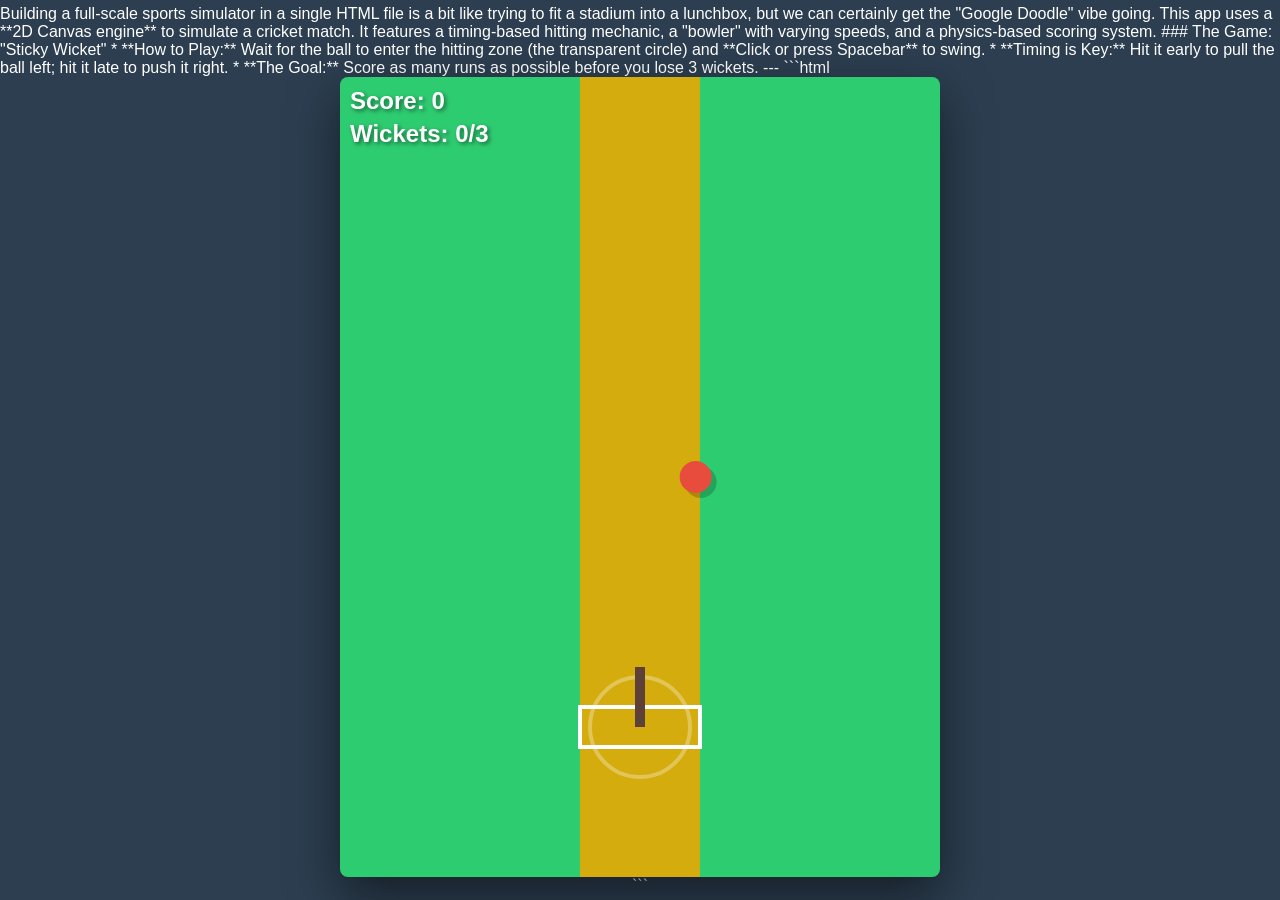
<file: ai_app.html>
Building a full-scale sports simulator in a single HTML file is a bit like trying to fit a stadium into a lunchbox, but we can certainly get the "Google Doodle" vibe going. 

This app uses a **2D Canvas engine** to simulate a cricket match. It features a timing-based hitting mechanic, a "bowler" with varying speeds, and a physics-based scoring system.

### The Game: "Sticky Wicket"
* **How to Play:** Wait for the ball to enter the hitting zone (the transparent circle) and **Click or press Spacebar** to swing.
* **Timing is Key:** Hit it early to pull the ball left; hit it late to push it right.
* **The Goal:** Score as many runs as possible before you lose 3 wickets.

---

```html
<!DOCTYPE html>
<html lang="en">
<head>
    <meta charset="UTF-8">
    <meta name="viewport" content="width=device-width, initial-scale=1.0">
    <title>Minimalist Cricket Pro</title>
    <style>
        :root {
            --grass: #2ecc71;
            --pitch: #f1c40f;
            --sky: #3498db;
        }
        body {
            margin: 0;
            padding: 0;
            display: flex;
            flex-direction: column;
            align-items: center;
            justify-content: center;
            height: 100vh;
            background-color: #2c3e50;
            font-family: 'Segoe UI', Tahoma, Geneva, Verdana, sans-serif;
            overflow: hidden;
            color: white;
        }
        #game-container {
            position: relative;
            box-shadow: 0 20px 50px rgba(0,0,0,0.5);
            border-radius: 8px;
            overflow: hidden;
        }
        canvas {
            background-color: var(--grass);
            display: block;
        }
        #ui-layer {
            position: absolute;
            top: 10px;
            left: 10px;
            pointer-events: none;
        }
        .stat {
            font-size: 24px;
            font-weight: bold;
            text-shadow: 2px 2px 4px rgba(0,0,0,0.5);
            margin-bottom: 5px;
        }
        #msg {
            position: absolute;
            top: 50%;
            left: 50%;
            transform: translate(-50%, -50%);
            font-size: 48px;
            text-align: center;
            display: none;
            background: rgba(0,0,0,0.7);
            padding: 20px;
            border-radius: 15px;
            width: 80%;
        }
        button {
            padding: 10px 25px;
            font-size: 20px;
            background: var(--pitch);
            border: none;
            border-radius: 5px;
            cursor: pointer;
            font-weight: bold;
            margin-top: 15px;
        }
        button:hover { background: #d4ac0d; }
    </style>
</head>
<body>

    <div id="game-container">
        <canvas id="gameCanvas" width="600" height="800"></canvas>
        <div id="ui-layer">
            <div class="stat">Score: <span id="score">0</span></div>
            <div class="stat">Wickets: <span id="wickets">0</span>/3</div>
        </div>
        <div id="msg">
            <div id="msg-text">OUT!</div>
            <button onclick="resetGame()">Play Again</button>
        </div>
    </div>

<script>
    const canvas = document.getElementById('gameCanvas');
    const ctx = canvas.getContext('2d');
    const scoreEl = document.getElementById('score');
    const wicketsEl = document.getElementById('wickets');
    const msgBox = document.getElementById('msg');
    const msgText = document.getElementById('msg-text');

    // Game Constants
    const PITCH_WIDTH = 120;
    const BATTER_Y = 650;
    const HIT_ZONE_RADIUS = 50;
    
    // Game State
    let score = 0;
    let wickets = 0;
    let gameActive = true;
    let ball = { x: 300, y: 100, vx: 0, vy: 0, active: false, radius: 8, speed: 5 };
    let bat = { angle: 0, swinging: false, frame: 0 };
    let particles = [];

    function initBall() {
        ball.active = true;
        ball.x = 300 + (Math.random() * 20 - 10);
        ball.y = 100;
        ball.vy = ball.speed + (score / 10); // Get faster as score increases
        ball.vx = (Math.random() - 0.5) * 2;
        ball.radius = 8;
    }

    function drawPitch() {
        // Draw the pitch
        ctx.fillStyle = '#d4ac0d';
        ctx.fillRect(300 - PITCH_WIDTH/2, 0, PITCH_WIDTH, canvas.height);
        
        // Crease
        ctx.strokeStyle = "white";
        ctx.lineWidth = 4;
        ctx.strokeRect(300 - PITCH_WIDTH/2, BATTER_Y - 20, PITCH_WIDTH, 40);

        // Hitting Zone Indicator
        ctx.beginPath();
        ctx.arc(300, BATTER_Y, HIT_ZONE_RADIUS, 0, Math.PI * 2);
        ctx.strokeStyle = "rgba(255, 255, 255, 0.3)";
        ctx.stroke();
    }

    function drawBatter() {
        ctx.save();
        ctx.translate(300, BATTER_Y);
        
        // Simple "Wedge" Bat
        ctx.rotate(bat.angle);
        ctx.fillStyle = "#5d4037";
        ctx.fillRect(-5, -60, 10, 60); // Bat handle and blade
        
        // Bat "Shadow" or Swing arc
        if(bat.swinging) {
            ctx.fillStyle = "rgba(255,255,255,0.2)";
            ctx.beginPath();
            ctx.arc(0,0, 60, -Math.PI, 0);
            ctx.fill();
        }

        ctx.restore();
    }

    function drawBall() {
        if(!ball.active) return;
        
        // Shadow
        ctx.fillStyle = "rgba(0,0,0,0.2)";
        ctx.beginPath();
        ctx.arc(ball.x + 5, ball.y + 5, ball.radius, 0, Math.PI*2);
        ctx.fill();

        // Ball
        ctx.fillStyle = "#e74c3c";
        ctx.beginPath();
        ctx.arc(ball.x, ball.y, ball.radius, 0, Math.PI*2);
        ctx.fill();
    }

    function createParticles(x, y, color) {
        for(let i=0; i<10; i++) {
            particles.push({
                x, y,
                vx: (Math.random() - 0.5) * 10,
                vy: (Math.random() - 0.5) * 10,
                life: 1.0,
                color
            });
        }
    }

    function update() {
        if(!gameActive) return;

        // Ball Movement
        if(ball.active) {
            ball.y += ball.vy;
            ball.x += ball.vx;
            // Fake 3D scaling
            ball.radius = 8 + (ball.y / 50);

            // Check for Miss (Out)
            if(ball.y > canvas.height) {
                ball.active = false;
                wickets++;
                wicketsEl.innerText = wickets;
                showFlash("OUT!", "#e74c3c");
                if(wickets >= 3) endGame();
                else setTimeout(initBall, 1500);
            }
        }

        // Bat Animation
        if(bat.swinging) {
            bat.frame++;
            bat.angle = Math.sin(bat.frame * 0.5) * 2;
            if(bat.frame > 10) {
                bat.swinging = false;
                bat.angle = 0;
                bat.frame = 0;
            }
        }

        // Particle update
        particles.forEach((p, i) => {
            p.x += p.vx;
            p.y += p.vy;
            p.life -= 0.02;
            if(p.life <= 0) particles.splice(i, 1);
        });
    }

    function swing() {
        if(!gameActive || bat.swinging) return;
        bat.swinging = true;

        // Collision Detection
        if(ball.active) {
            let dist = Math.abs(ball.y - BATTER_Y);
            if(dist < HIT_ZONE_RADIUS) {
                // Calculation of runs based on timing
                // Perfect timing = 300 x-axis
                let timing = ball.x - 300; 
                ball.vy = -Math.abs(ball.vy) * 1.5; // Send it back
                ball.vx = (Math.random() - 0.5) * 20; // Random direction for now
                ball.active = false; // "Hit" sends ball off screen
                
                let runs = [4, 6, 1, 2][Math.floor(Math.random() * 4)];
                score += runs;
                scoreEl.innerText = score;
                
                createParticles(ball.x, ball.y, "#f1c40f");
                showFlash(runs + " RUNS!", "#f1c40f");
                
                setTimeout(initBall, 1500);
            }
        }
    }

    function showFlash(txt, color) {
        ctx.save();
        ctx.fillStyle = color;
        ctx.font = "bold 40px Arial";
        ctx.textAlign = "center";
        ctx.fillText(txt, 300, 400);
        ctx.restore();
    }

    function draw() {
        ctx.clearRect(0, 0, canvas.width, canvas.height);
        drawPitch();
        
        // Draw Particles
        particles.forEach(p => {
            ctx.globalAlpha = p.life;
            ctx.fillStyle = p.color;
            ctx.fillRect(p.x, p.y, 4, 4);
        });
        ctx.globalAlpha = 1.0;

        drawBatter();
        drawBall();

        update();
        requestAnimationFrame(draw);
    }

    function endGame() {
        gameActive = false;
        msgText.innerHTML = `GAME OVER<br>Final Score: ${score}`;
        msgBox.style.display = "block";
    }

    function resetGame() {
        score = 0;
        wickets = 0;
        scoreEl.innerText = "0";
        wicketsEl.innerText = "0";
        msgBox.style.display = "none";
        gameActive = true;
        initBall();
    }

    // Controls
    window.addEventListener('keydown', (e) => { if(e.code === 'Space') swing(); });
    canvas.addEventListener('mousedown', swing);

    // Start
    initBall();
    draw();

</script>
</body>
</html>
```
</file>
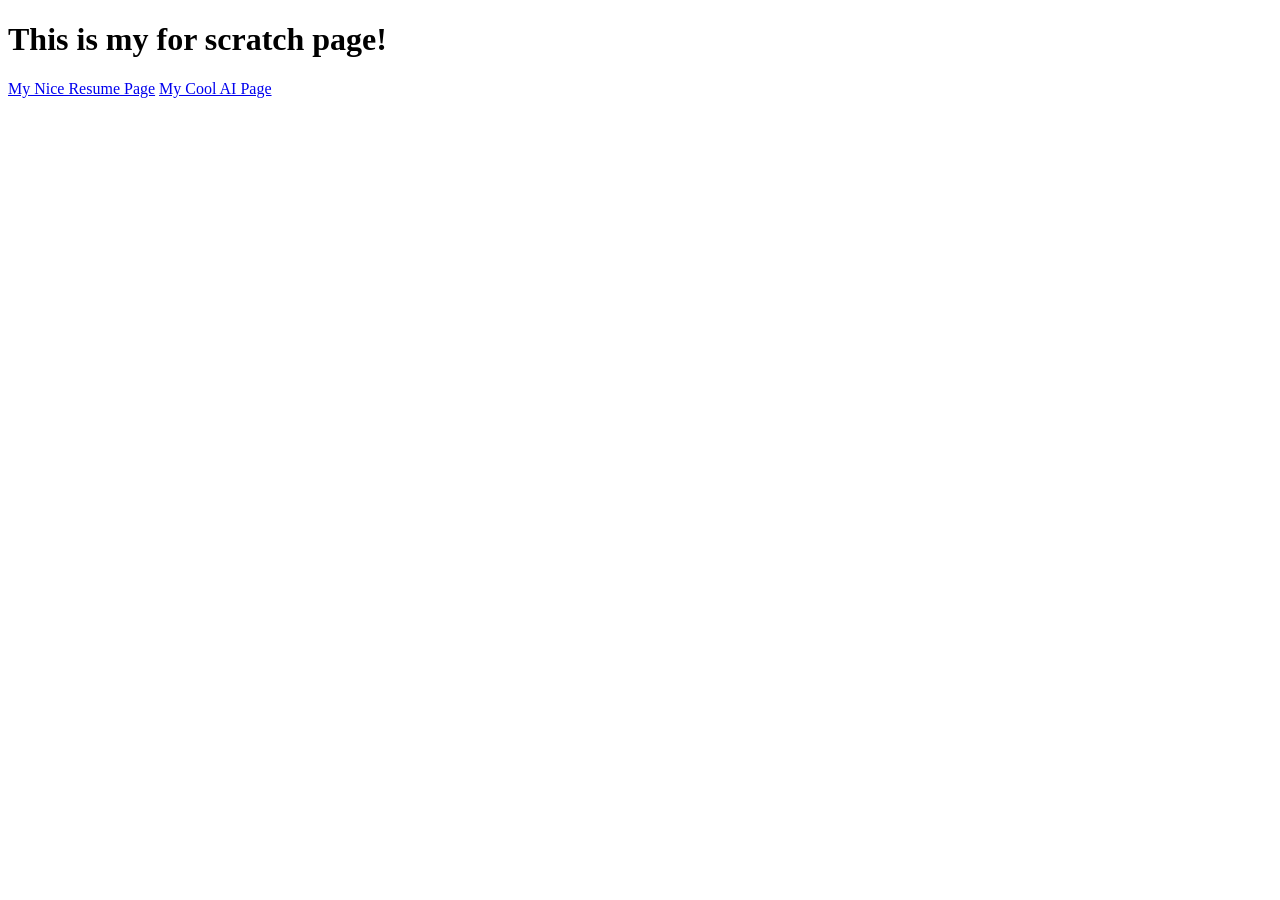
<file: from_scratch.html>
<!DOCTYPE html>
<html lang="en">
<head>
    <meta charset="UTF-8">
    <meta name="viewport" content="width=device-width, initial-scale=1.0">
    <title>Document</title>
</head>
<body>
    <h1> 
        This is my for scratch page!
    </h1>
<p>
<a href="index.html">My Nice Resume Page</a>
<a href="ai_app.html">My Cool AI Page</a>
</p>

<p>
    <div class='tableauPlaceholder' id='viz1776177172278' style='position: relative'><noscript><a href='#'><img alt='Timeline ' src='https:&#47;&#47;public.tableau.com&#47;static&#47;images&#47;BY&#47;BYUAlumniintheSuperBowl_16437567503580&#47;Timeline&#47;1_rss.png' style='border: none' /></a></noscript><object class='tableauViz'  style='display:none;'><param name='host_url' value='https%3A%2F%2Fpublic.tableau.com%2F' /> <param name='embed_code_version' value='3' /> <param name='site_root' value='' /><param name='name' value='BYUAlumniintheSuperBowl_16437567503580&#47;Timeline' /><param name='tabs' value='no' /><param name='toolbar' value='yes' /><param name='static_image' value='https:&#47;&#47;public.tableau.com&#47;static&#47;images&#47;BY&#47;BYUAlumniintheSuperBowl_16437567503580&#47;Timeline&#47;1.png' /> <param name='animate_transition' value='yes' /><param name='display_static_image' value='yes' /><param name='display_spinner' value='yes' /><param name='display_overlay' value='yes' /><param name='display_count' value='yes' /><param name='language' value='en-US' /></object></div>                <script type='text/javascript'>                    var divElement = document.getElementById('viz1776177172278');                    var vizElement = divElement.getElementsByTagName('object')[0];                    if ( divElement.offsetWidth > 800 ) { vizElement.style.width='1400px';vizElement.style.height='927px';} else if ( divElement.offsetWidth > 500 ) { vizElement.style.width='1400px';vizElement.style.height='927px';} else { vizElement.style.width='100%';vizElement.style.height='1227px';}                     var scriptElement = document.createElement('script');                    scriptElement.src = 'https://public.tableau.com/javascripts/api/viz_v1.js';                    vizElement.parentNode.insertBefore(scriptElement, vizElement);                </script>

</p>
</body>
</html>
</file>
